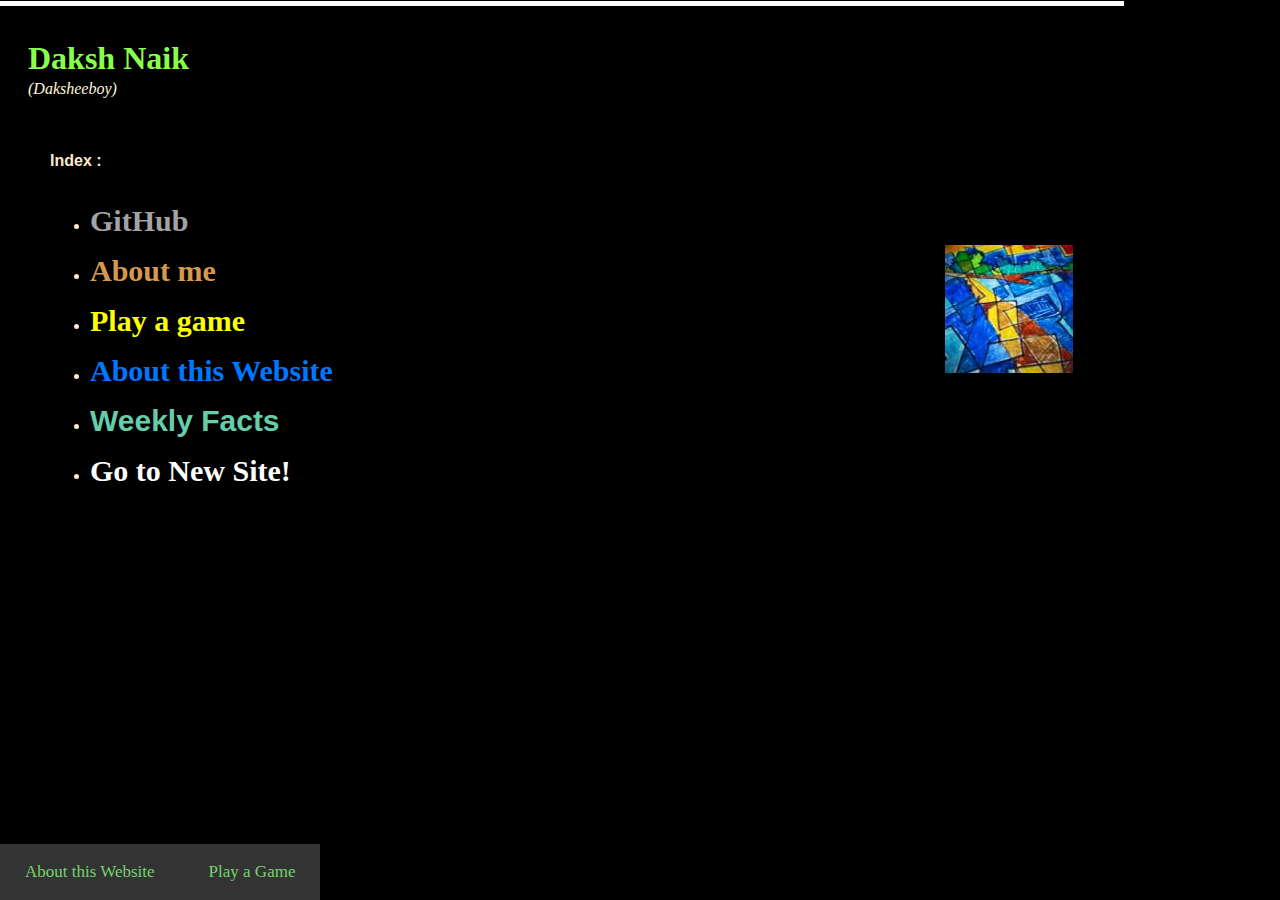
<file: index.html>
<!DOCTYPE html>

<html lang="en">

<head>
    <meta name="description" content="Daksh Naik's Profile V2 - Index | Hosted by Github Pages | Made by Daksh Naik">
    <link rel="icon" href="images/portfolio/iconprof.jpeg">
    
     <meta name="viewport" content="width=device-width">
    
    <title>Daksh Naik's Profile - Index</title>
</head>

<style type="text/css">

    body {
        margin: 0px;
        padding: 0px;
        user-select: none;
        color: wheat;
           
        -webkit-animation: fadein 1s; 
        -moz-animation: fadein 1s; 
        -ms-animation: fadein 1s; 
        -o-animation: fadein 1s; 
        animation: fadein 1s;
    }

    #p1-dakshn {
        font-family: Verdana; font-size: larger; padding: 10px; left : 13px; margin: 5px; top : 25px; border: 10px blanchedalmond;
        background-color: rgb(0, 0, 0); color: cornsilk; position: absolute; height : max-content; }

    #p2-dakshiboi { font-family: 'Times New Roman', serif; font-size: larger; margin-top : 25px; left : 1165px; right: 20px;
        padding: 20px; margin: 5px; border: 10px rgb(0, 0, 0); background-color: rgb(0, 0, 0); color: cornsilk; position: absolute; }

    #p3-background { border : 5px solid rgb(255, 255, 255); padding : 70px 50px; border-bottom:black; border-left: black; border-right: black;
        height: max-content; min-height: 50%; width : auto; max-width: 1000; min-width: 80%; top : 1px; text-align: left;
        align-content:center ; align-self: center; color : blanchedalmond; font-family : Arial, Helvetica, sans-serif; position: absolute;
        background-origin: border-box;

        -webkit-animation: fadein 2s; 
        -moz-animation: fadein 2s; 
        -ms-animation: fadein 2s; 
        -o-animation: fadein 2s; 
        animation: fadein 2s;
    }
    
    .navbar { overflow: hidden; background-color: #333; position: fixed; bottom: 0; width: auto; align-self: center;}
    .navbar a { display: inline-block; color: #74d46b; text-align: center; padding: 18px 25px; text-decoration: none;
        font-size: 17px; align-self: auto; transition: 0.3s; font-family: 'Trebuchet MS'; }
    .navbar a:hover { background: #74d46b; color: rgb(0, 0, 0); }
    .navbar a:active { background-color: #55ebb4; color: white; }

    .github-style{ font-family:'Trebuchet MS'; font-size: 30px; color: rgb(163, 163, 163);text-decoration: none; text-shadow: #ffffff; 
        text-rendering: optimizeSpeed; transition: 0.3s; } .github-style:hover { color: rgb(255, 255, 255); font-size: 32px;}
    .about-me{ font-family: 'Trebuchet MS'; font-size: 30px; color:rgb(212, 153, 75); text-decoration: none; text-rendering: optimizeSpeed; transition: 0.2s; } .about-me:hover { color: rgb(255, 210, 152); font-size: 32px; }
    .play-a-game{ font-family: 'Trebuchet MS'; font-size: 30px; color: rgb(251, 255, 0); text-decoration: none; text-shadow: #ffffff;
        text-rendering: optimizeSpeed; transition: 0.2s;} .play-a-game:hover{ color: #ffff82; font-size: 32px;}
    .about-site{ font-family: 'Trebuchet MS'; font-size: 30px; color: rgb(0, 119, 255); text-decoration: none;text-shadow: #ffffff;
        text-rendering: optimizeSpeed; transition: 0.2s; } .about-site:hover{ color: rgb(121, 190, 255); font-size: 32px; }
    .weekly-dose-of-facts{ font-family: 'Trebuchet MS', 'Lucida Sans Unicode', 'Lucida Grande', 'Lucida Sans', Arial, sans-serif; font-size: 30px;
        color:mediumaquamarine; text-rendering: optimizeSpeed; text-decoration: none; transition: 0.2s; } .weekly-dose-of-facts:hover{ color: rgb(0, 255, 170); font-size: 32px;}
    .new-site{font-family: 'Trebuchet MS'; font-size: 30px; color: #ffffff; text-decoration: none; text-rendering: optimizeSpeed; 
        transition: 0.2s;} .new-site:hover{ color: rgb(230, 230, 230); font-size: 32px;}

    .skip-link { position: absolute; top: -40px; left: 0; background-color: #06b900; color: rgb(0, 0, 0);
    padding: 8px; z-index: 100; text-decoration: none; font-family: 'Trebuchet MS'; font-weight: bold; }
    .skip-link:focus {top: 0;} .skip-link:hover{ background-color: black; color: #06b900; }
    
    #dont-know-this {
    -webkit-animation: fadein 1s; 
    -moz-animation: fadein 1s; 
        -ms-animation: fadein 1s; 
        -o-animation: fadein 1s; 
            animation: fadein 1s;
    }

    @media only screen and (min-width: 1500px) and (min-height: 700px) {
        #p3-background { padding: 90px 70px; }
        .github-style { font-size: 38px;} .github-style:hover { font-size: 40px;}
        .about-me { font-size: 38px; } .about-me:hover { font-size: 40px; }
        .play-a-game { font-size: 38px; } .play-a-game:hover { font-size: 40px; }
        .about-site { font-size: 38px; } .about-site:hover { font-size: 40px; }
        .weekly-dose-of-facts { font-size: 38px; } .weekly-dose-of-facts:hover { font-size: 40px;}
        .new-site { font-size: 38px; } .new-site:hover { font-size: 40px;}
    }

    @media only screen and (max-width: 525px) {
        img { max-width: 25%; max-height: 25%; }
    }

    @media only screen and (max-width: 450px) {
        #p3-background { padding: 110px 20px; }
        img { max-width: 30%; max-height: 30%; }
    }

    @media only screen and (max-width: 350px) {
        #p3-background { padding: 130px 20px; }
        .navbar { display: none; }
    }

@keyframes fadein {
from { opacity: 0; }
to   { opacity: 1; }
}

@-moz-keyframes fadein {
from { opacity: 0; }
to   { opacity: 1; }
}

@-webkit-keyframes fadein {
from { opacity: 0; }
to   { opacity: 1; }
}

@-ms-keyframes fadein {
from { opacity: 0; }
to   { opacity: 1; }
}

@-o-keyframes fadein {
from { opacity: 0; }
to   { opacity: 1; }
}
</style>

<body style="background-color: rgb(0, 0, 0);" id="dont-know-this">

    <a class="skip-link" href="#main">Skip to main</a>

<main id="main">
    
    <div id="dont-know-this">
        <p id="p1-dakshn" >
        <strong style="color: rgb(136, 255, 77); font-family: 'Trebuchet MS'; font-size: xx-large;">Daksh Naik</strong><br>
        <cite style="font-size:16px;">(Daksheeboy)</cite>
        </p>
    </div>

    <div id="p3-background">
        <p id="dont-know-this">
            <a href="index.html"><img alt="Profile Image - Daksheeboy" src="images/portfolio/profilio.jpeg" style="padding: 0.1%; float:right;"></a>
        </p>
    </div><br><br>
</main>

    <div id="p3-background" style="user-select: none;">
        <strong>
       <br><br><br>Index :<br> <br>

        <ul>
            <p id="dont-know-this">
                <li><a class="github-style"
                    href="https://github.com/Daksh-Naik" target="_blank" rel="noreferrer" >GitHub</a>
                </li>
            </p>

            <p id="dont-know-this"> 
                <li><a class="about-me" 
                    href="aboutme.html">About me</a>
                </li>
            </p>

            <p id="dont-know-this">
                <li><a class="play-a-game" 
                    href="games.html">Play a game</a>
                </li>
            </p>

            <p id="dont-know-this">
                <li><a class="about-site"
                    href="about.html">About this Website</a>
                </li>
            </p>

            <p id="dont-know-this">
                <li><a class="weekly-dose-of-facts"
                    href="weeklyfacts.html">Weekly Facts</a>
                </li>
            </p>

            <p id="dont-know-this">
                <li>
                    <a class="new-site" href="https://daksh-naik.github.io/Profile" target="_blank" rel="norefferer">Go to New Site!</a>
                </li>
            </p>

        </ul>

    </strong>
    </div>
       
    <div class="navbar" id="dont-know-this">
        <span id="fader">
            <a href="about.html">About this Website</a>
            <a href="games.html">Play a Game</a>
        </span>
    </div>

</body>
</html>
</file>
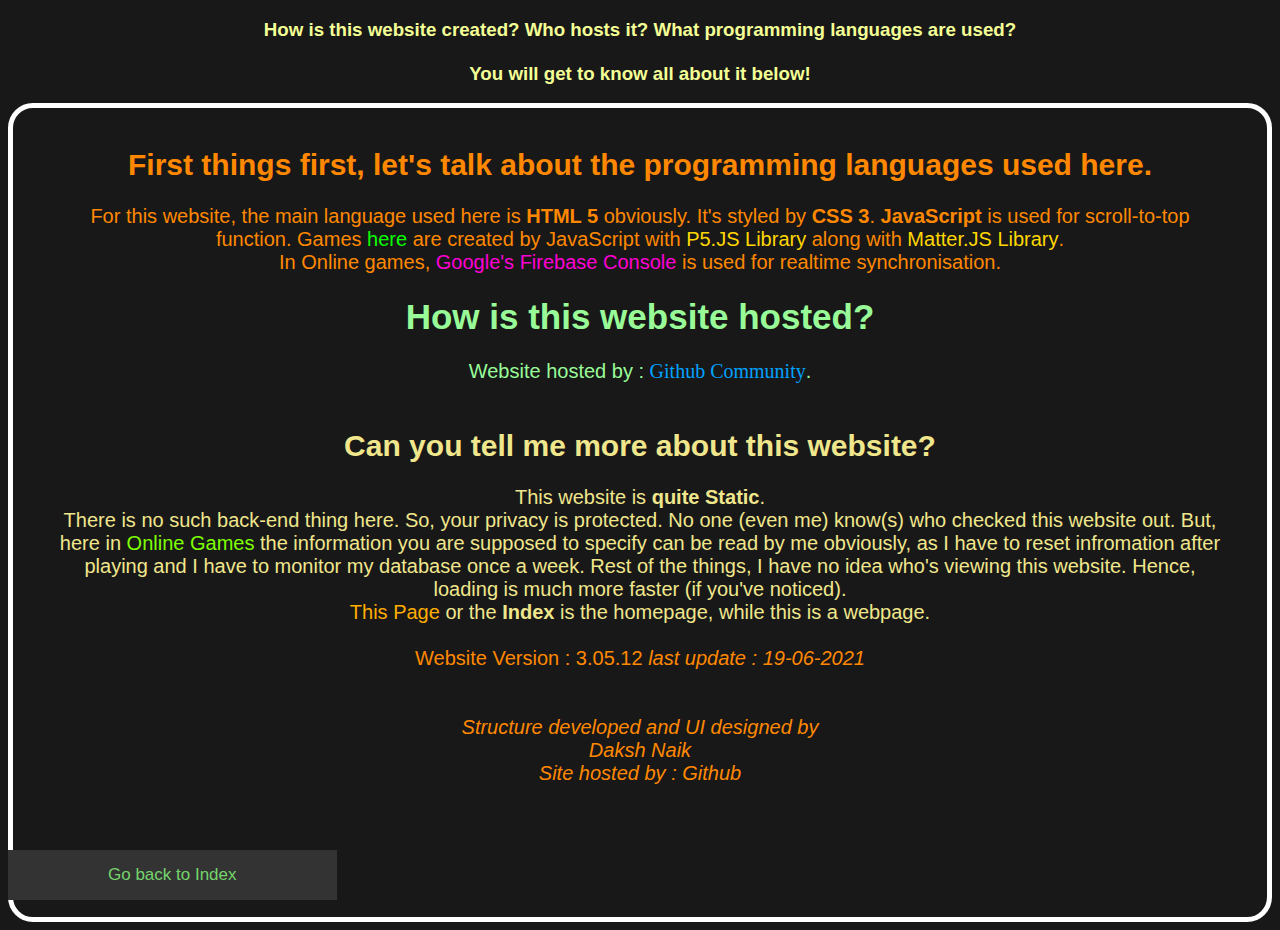
<file: about.html>
<!DOCTYPE html> 

<html lang="en">

<head>
   <link rel="icon" href="images/portfolio/iconprof.jpeg">

   <meta name="viewport" content="width=device-width">

   <title>About this Website</title>
</head>

<style type="text/css">

   html {
      scroll-behavior: smooth;
   }

   body{
      background-color: rgb(24, 24, 24);
      user-select: none;

-webkit-animation: fadein 1s; 
   -moz-animation: fadein 1s; 
    -ms-animation: fadein 1s; 
     -o-animation: fadein 1s; 
        animation: fadein 1s;
   }

   a {
      text-decoration: none;
   }

   a:hover {
      text-decoration: underline;
   }

   #p1-heading{
      text-align: center;
      color: rgb(244, 255, 149);
      font-family: 'Lucida Sans', 'Lucida Sans Regular', 'Lucida Grande', 'Lucida Sans Unicode', Geneva, Verdana, sans-serif;
      size: 7px;
   }

   #p2-first-para{
        border : 5px solid rgb(255, 255, 255);
        padding: 40px;
        height :max-content;
        color : blanchedalmond;
        font-family :'Segoe UI', Tahoma, Geneva, Verdana, sans-serif; 
        text-align: center;
        font-size: 20px;
        color:rgb(255, 136, 0);
        background-color : rgb(24, 24, 24);
        border-radius: 25px;
}

   #scroll-to-top{
      display: none;
      position: fixed;
      bottom: 20px;
      right: 30px;
      z-index: 99;
      font-size: 18px;
      border: none;
      outline: none;
      background-color: rgb(9, 255, 0);
      color: rgb(0, 0, 0);
      cursor: pointer;
      padding: 15px;
      border-radius: 4px;
      font-family: 'Trebuchet MS', 'Lucida Sans Unicode', 'Lucida Grande', 'Lucida Sans', Arial, sans-serif;
   }

   #scroll-to-top:hover{
      background-color:rgb(0, 0, 0);
      color: rgb(21, 255, 0);
   }

   .navbar {
   overflow: hidden;
   background-color: #333;
   position: fixed;
   bottom: 0;
   width: auto;
}

.navbar a {
   display: inline-block;
   color: #74d46b;
   text-align: center;
   padding: 15px 100px;
   text-decoration: none;
   font-size: 17px;
   font-family: 'Trebuchet MS', 'Lucida Sans Unicode', 'Lucida Grande', 'Lucida Sans', Arial, sans-serif;
}

.navbar a:hover {
   background: #ffffff;
   color: rgb(0, 0, 0);
}

.navbar a.active {
   background-color: #04AA6D;
   color: white;
}

@keyframes fadein {
from { opacity: 0; }
to   { opacity: 1; }
}

@-moz-keyframes fadein {
from { opacity: 0; }
to   { opacity: 1; }
}

@-webkit-keyframes fadein {
from { opacity: 0; }
to   { opacity: 1; }
}

@-ms-keyframes fadein {
from { opacity: 0; }
to   { opacity: 1; }
}

@-o-keyframes fadein {
from { opacity: 0; }
to   { opacity: 1; }
}

</style>

<body>

    <h3 id="p1-heading"> 
        How is this website created? Who hosts it? What programming languages are used?<br><br>
        You will get to know all about it below!
    </h3>

   <div id="p2-first-para">

   <span>
        <strong style="color: rgb(255, 136, 0); font-family: Verdana, Geneva, Tahoma, sans-serif; font-size: 30px; ">First things first, let's talk about the programming languages used here.</strong><br><br>
        For this website, the main language used here is <strong>HTML 5</strong> obviously. It's styled by <strong>CSS 3</strong>. <strong>JavaScript</strong> is used for scroll-to-top function.
        Games <a style="color: rgb(9, 255, 0);" href="games.html" target="_blank">here</a> are created by JavaScript with <a style="color: gold; font-family:'Trebuchet MS', 'Lucida Sans Unicode', 'Lucida Grande', 'Lucida Sans', Arial, sans-serif ;"href="https://p5js.org/" target="_blank">P5.JS Library</a> along with <a style="color: gold; font-family:'Trebuchet MS', 'Lucida Sans Unicode', 'Lucida Grande', 'Lucida Sans', Arial, sans-serif ;"href="http://brm.io/matter-js/" target="_blank">Matter.JS Library</a>. 
        <br>In Online games, <a style="color: rgb(255, 0, 212); font-family: 'Trebuchet MS', 'Lucida Sans Unicode', 'Lucida Grande', 'Lucida Sans', Arial, sans-serif;" href="https://console.firebase.google.com/" target="_blank">Google's Firebase Console</a> is used for realtime synchronisation.   <br><br>  
   </span>

   <span style="color: palegreen; font-family: Verdana, Geneva, Tahoma, sans-serif;">
        <strong style="font-size:35px; font-family: -apple-system, BlinkMacSystemFont, 'Segoe UI', Roboto, Oxygen, Ubuntu, Cantarell, 'Open Sans', 'Helvetica Neue', sans-serif; color:palegreen;">How is this website hosted?</strong><br><br>
        Website hosted by : <a style="color: rgb(0, 162, 255); font-family: 'Trebuchet MS'; font-size: inherit;" href="https://github.com/" target="_blank">Github Community</a>. <br>
   </span> <br><br>

   <span style="color: khaki;">
        <strong style="color: khaki; font-family: Verdana, Geneva, Tahoma, sans-serif; font-size: 30px;">Can you tell me more about this website?</strong><br><br>
        This website is <strong>quite Static</strong>. <br>
        There is no such back-end thing here. So, your privacy is protected. No one (even me) know(s) who checked this website out. But, here in <a style="font-family: 'Trebuchet MS', 'Lucida Sans Unicode', 'Lucida Grande', 'Lucida Sans', Arial, sans-serif; color: chartreuse; " href="onlinegames.html">Online Games</a> the information you are supposed to specify can be read by me obviously, as I have to reset infromation after playing and I have to monitor my database once a week. Rest of the things, I have no idea who's viewing this website. Hence, loading is much more faster (if you've noticed). <br>
        <a style="color: rgb(255, 174, 0); font-family: 'Trebuchet MS', 'Lucida Sans Unicode', 'Lucida Grande', 'Lucida Sans', Arial, sans-serif;" href="index.html">This Page</a> or the <strong>Index</strong> is the homepage, while this is a webpage. <br><br>
   </span>

        Website Version : 3.05.12 <cite>last update : 19-06-2021</cite><br>
        <br><br>
   </span>

   <div>
      <address>Structure developed and UI designed by<br> Daksh Naik<br>
      Site hosted by : Github</address><br><br><br><br>
   </div>

   </div>

   <div class="navbar">
      <span>
          <a href="index.html">Go back to Index</a>
      </span>
  </div>

   <button onclick="topFunction()" id="scroll-to-top" title="Go to top"> ^ </button>

      <script>
         var mybutton = document.getElementById("scroll-to-top");
         
         window.onscroll = function() {scrollFunction()};
         
         function scrollFunction() {
           if (document.body.scrollTop > 100 || document.documentElement.scrollTop > 60) {
             mybutton.style.display = "block";
           } else {
             mybutton.style.display = "none";
           }
         }
         
         function topFunction() {
           document.body.scrollTop = 10;
           document.documentElement.scrollTop = 0;
         }
      </script>
      
</body>
</html>
</file>
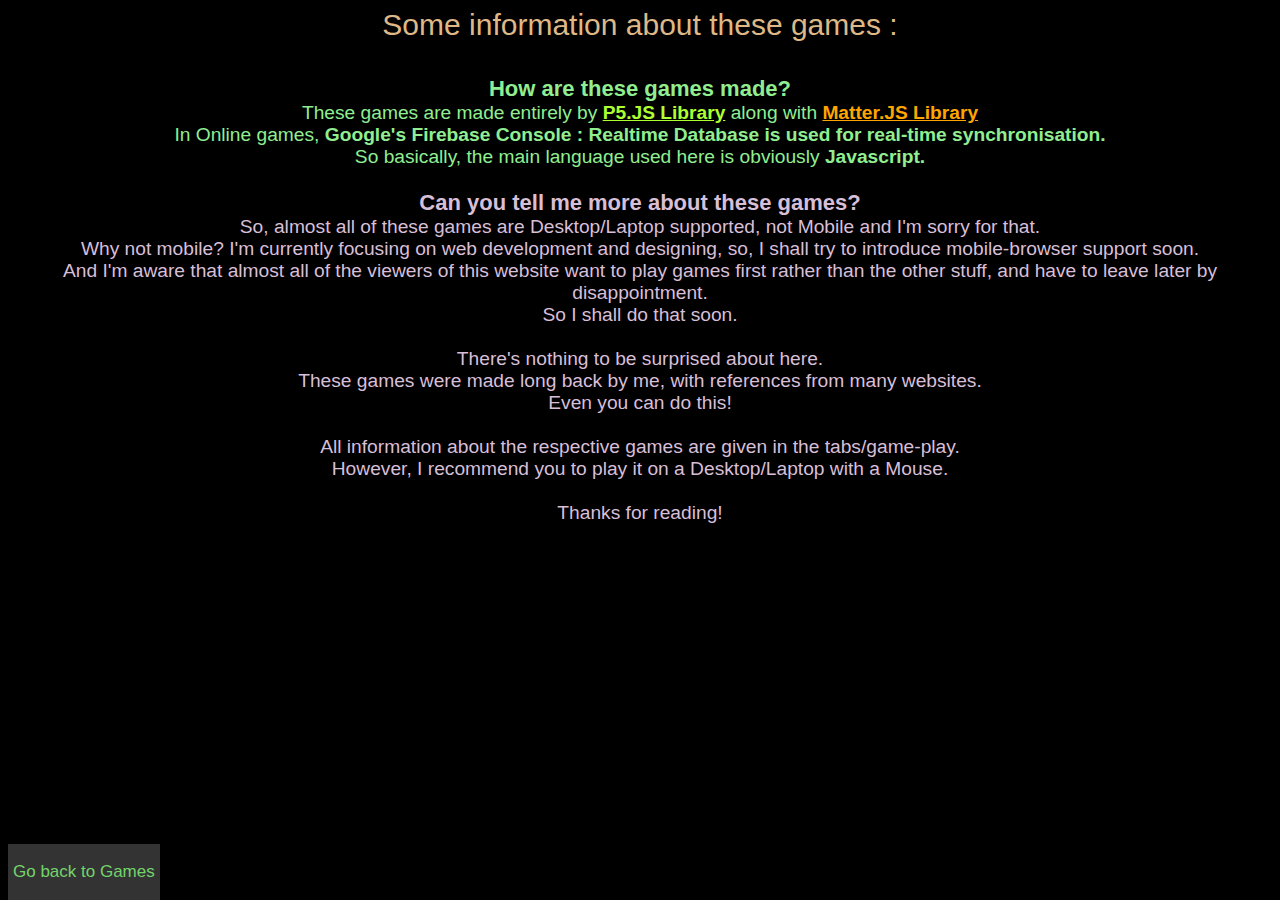
<file: aboutgames.html>
<!DOCTYPE html>

<html lang="en" dir="ltr">

<head>
    <meta name="viewport" content="width=device-width initial-scale=1">
    <meta charset="utf-8">
    <link rel="icon" href="images/portfolio/iconprof.jpeg">

    <title>About these Games</title>
</head>

<style type="text/css">

    body {
        user-select: none;
    }

    #p1-header{
        font-family: 'Trebuchet MS', 'Lucida Sans Unicode', 'Lucida Grande', 'Lucida Sans', Arial, sans-serif;
        color: burlywood;
        text-align: center;
        user-select: none;
}

    #p2-info{
        font-family: 'Trebuchet MS', 'Lucida Sans Unicode', 'Lucida Grande', 'Lucida Sans', Arial, sans-serif;
        color: lightgreen;
        text-align: center;
}

    #p3-info{
        font-family: 'Trebuchet MS', 'Lucida Sans Unicode', 'Lucida Grande', 'Lucida Sans', Arial, sans-serif;
        color: thistle;
        text-align: center;
        text-decoration: dashed;
    }

    .navbar {
        overflow: hidden;
        background-color: #333;
        position: fixed;
        bottom: 0;
        width: auto;
        align-self: center;
}

    .navbar a {
        display: inline-block;
        color: #74d46b;
        text-align: center;
        padding: 18px 5px;
        text-decoration: none;
        font-size: 17px;
        align-self: auto;
        font-family: 'Trebuchet MS', 'Lucida Sans Unicode', 'Lucida Grande', 'Lucida Sans', Arial, sans-serif;
}

    .navbar a:hover {
        background: #ffffff;
        color: rgb(0, 0, 0);
}

    .navbar a.active {
        background-color: #04AA6D;
        color: white;
}

    #dont-know-this {

-webkit-animation: fadein 1s; 
   -moz-animation: fadein 1s; 
    -ms-animation: fadein 1s; 
     -o-animation: fadein 1s; 
        animation: fadein 1s;
}

@keyframes fadein {
from { opacity: 0; }
to   { opacity: 1; }
}

@-moz-keyframes fadein {
from { opacity: 0; }
to   { opacity: 1; }
}

@-webkit-keyframes fadein {
from { opacity: 0; }
to   { opacity: 1; }
}

@-ms-keyframes fadein {
from { opacity: 0; }
to   { opacity: 1; }
}

@-o-keyframes fadein {
from { opacity: 0; }
to   { opacity: 1; }
}


</style>
<body style="background-color: black;" id="dont-know-this">

    <header id="p1-header" style="font-size: 30px;">
        Some information about these games :<br><br>
    </header>

    <div id="p2-info">
        <strong style="font-size: 22px;">How are these games made?</strong><br>
        <span style="font-size: larger;">
        These games are made entirely by <strong><a style="color: greenyellow;" href="https://p5js.org/">P5.JS Library</a></strong> along with <strong><a style="color: orange;" href="http://brm.io/matter-js/">Matter.JS Library</a></strong> <br>
        In Online games, <strong>Google's Firebase Console : Realtime Database is used for real-time synchronisation.<br></strong> So basically, the main language used here is obviously <strong>Javascript.</strong><br><br>
    </span>
    </div>

    <div id="p3-info">
        <strong style="font-size: 22px;">Can you tell me more about these games?</strong><br>
        <span style="font-size: larger;">
            So, almost all of these games are Desktop/Laptop supported, not Mobile and I'm sorry for that. <br>
            Why not mobile? I'm currently focusing on web development and designing, so, I shall try to introduce mobile-browser support soon. <br>
            And I'm aware that almost all of the viewers of this website want to play games first rather than the other stuff, and have to leave later by disappointment.<br>
            So I shall do that soon.<br><br>
            There's nothing to be surprised about here. <br>These games were made long back by me, with references from many websites.<br>
            Even you can do this!<br><br>
            All information about the respective games are given in the tabs/game-play.<br>
            However, I recommend you to play it on a Desktop/Laptop with a Mouse. <br><br>
            Thanks for reading!<br><br><br>
        </span>
    </div>

    <div class="navbar" id="dont-know-this">
        <span id="fader">
            <a href="games.html">Go back to Games</a>
        </span>
    </div>

    </script>

</body>

</html>
</file>
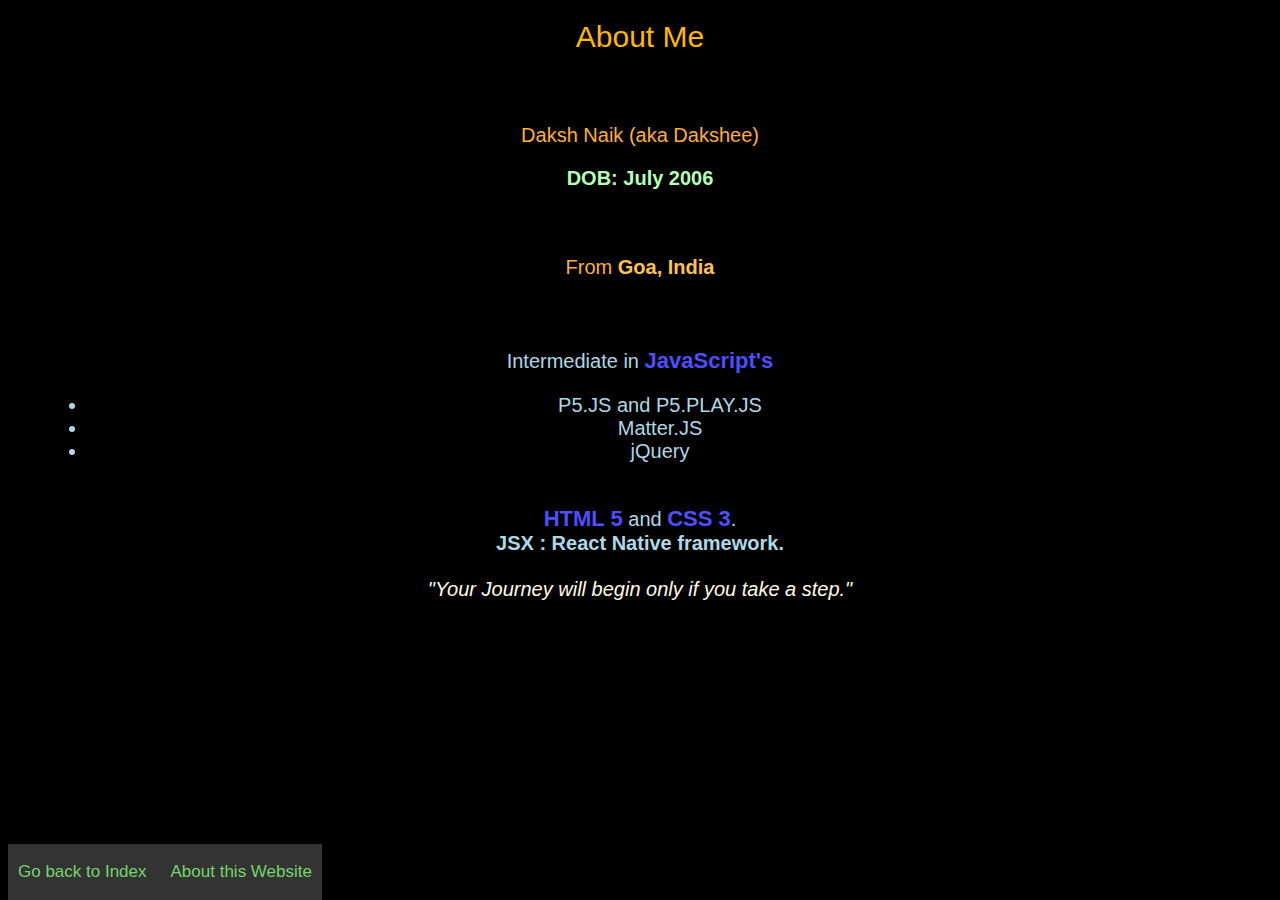
<file: aboutme.html>
<!DOCTYPE html>

<html lang="en">

<head>
    <meta charset="utf-8">
    <meta name="viewport" content="width=device-width, initial-scale= 1">

    <link rel="icon" href="images/portfolio/iconprof.jpeg">
    <link rel="stylesheet" href="style.css"> 

    <title>About</title>

<style type="text/css">

    body {
        user-select: none;
    }
    
    #header{
        font-family: 'Trebuchet MS', 'Lucida Sans Unicode', 'Lucida Grande', 'Lucida Sans', Arial, sans-serif;
        color: rgb(255, 183, 0);
        font-size: 30px;
        text-align: center;
        margin-top: 20px;
    }

    #about-this-guy-font{
        font-family: 'Trebuchet MS', 'Lucida Sans Unicode', 'Lucida Grande', 'Lucida Sans', Arial, sans-serif;
        font-size: 20px;
        text-align: center;
        margin-top: 30px;
        color: lightblue;
        padding: 40px;
        border: 5px lightcyan;
    }
    
   #about-me-fade {

-webkit-animation: fadein 1s; 
   -moz-animation: fadein 1s; 
    -ms-animation: fadein 1s; 
     -o-animation: fadein 1s; 
        animation: fadein 1s;
}

    .name-fade {

-webkit-animation: fadein 3s; 
   -moz-animation: fadein 3s; 
    -ms-animation: fadein 3s; 
     -o-animation: fadein 3s; 
        animation: fadein 3s;
}

    .second-fader {

-webkit-animation: fadein 5s; 
   -moz-animation: fadein 5s; 
    -ms-animation: fadein 5s; 
     -o-animation: fadein 5s; 
        animation: fadein 5s;
}

    .third-fader {

-webkit-animation: fadein 7s; 
   -moz-animation: fadein 7s; 
    -ms-animation: fadein 7s; 
     -o-animation: fadein 7s; 
        animation: fadein 7s;
}

@keyframes fadein {
from { opacity: 0; }
to   { opacity: 1; }
}

@-moz-keyframes fadein {
from { opacity: 0; }
to   { opacity: 1; }
}

@-webkit-keyframes fadein {
from { opacity: 0; }
to   { opacity: 1; }
}

@-ms-keyframes fadein {
from { opacity: 0; }
to   { opacity: 1; }
}

@-o-keyframes fadein {
from { opacity: 0; }
to   { opacity: 1; }
}

    @media only screen and (max-width: 1010px) {
        .navbar {
            padding: 5px;
        }
    }
    
    @media only screen and (max-width: 600px) {
        .navbar {
            padding: 1px;
        }
    }

</style>

</head>

<body style="background-color: black; user-select: none;">

    <div id="about-me-fade">
    <header id="header">
        About Me
    </header>
    </div>

    <div id="about-this-guy-font" class="name-fade">
        <span style="color: rgb(255, 175, 56);">
            Daksh Naik (aka Dakshee)
            <p style="color: rgb(163, 255, 163);"><strong style="color: rgb(181, 255, 181);">DOB: July 2006</strong></p><br><br>
            From <strong style="color: rgb(255, 195, 82);">Goa, India</strong><br><br><br>
        </span>
        
        <span class="second-fader">
            <br>Intermediate in <strong style="color: rgb(78, 78, 255); font-size: 22px;">JavaScript's </strong>
            <ul>
                <li>P5.JS and P5.PLAY.JS</li>
                <li>Matter.JS</li>
                <li>jQuery</li>
            </ul><br>
            <strong style="color: rgb(78, 78, 255); font-size: 22px;">HTML 5</strong> and <strong style="color: rgb(79, 79, 255); font-size: 22px;">CSS 3</strong>.<br>
            <strong>JSX : React Native framework.</strong><br><br>
        </span>
        
        <cite style="color: rgb(255, 252, 228);" class="third-fader">
            "Your Journey will begin only if you take a step."<br><br><br><br><br><br><br>
        </cite>
        
    </div>

    <div class="navbar">
        <span id="dont-know-this">
            <a href="index.html">Go back to Index</a>
            <a href="about.html">About this Website</a>
        </span>
    </div>
    
</body>
</html>
</file>
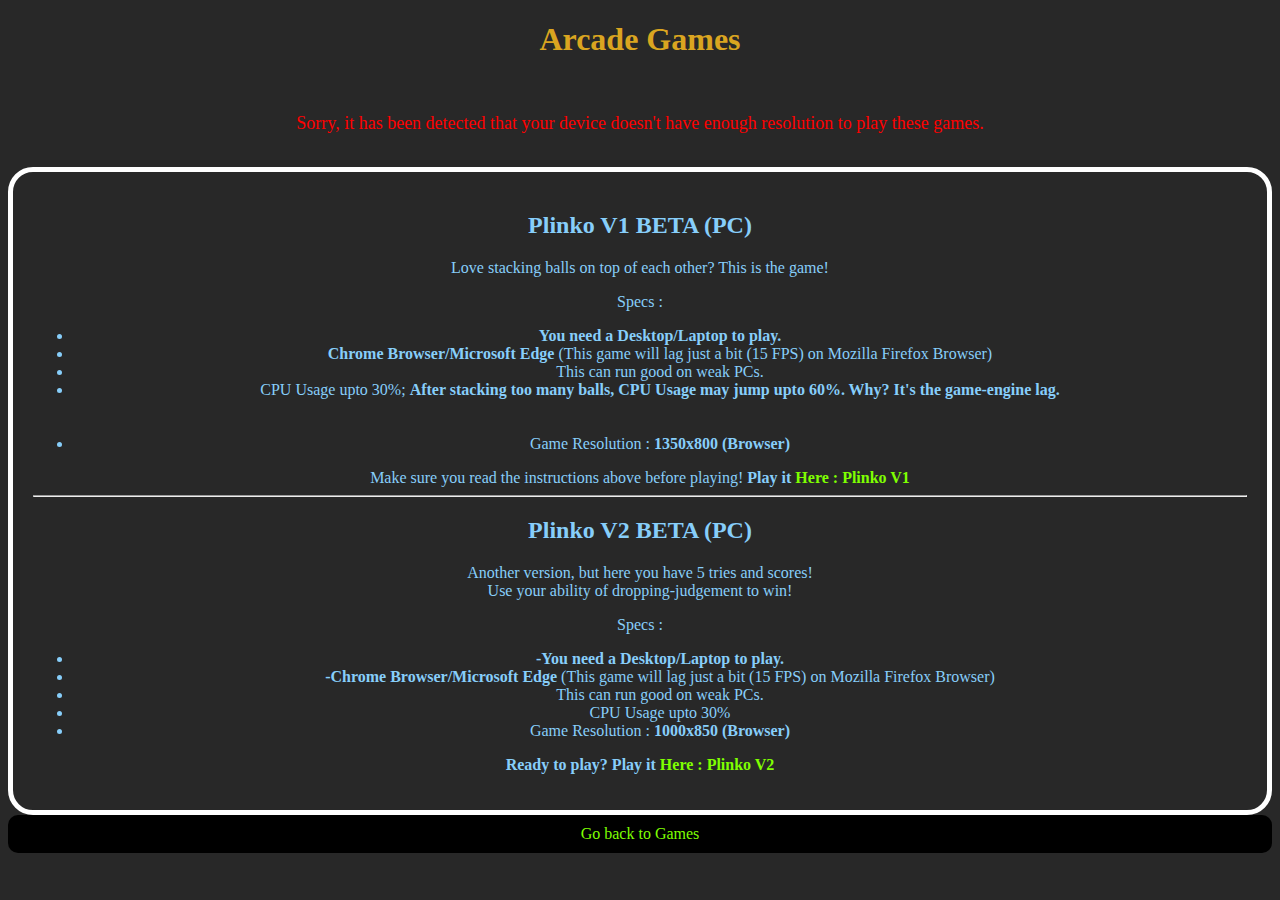
<file: arcadegame.html>
<!DOCTYPE html> 

<html lang="en">

<head>
   <meta charset="utf-8">
   <meta name="viewport" content="width=device-width, initial-scale= 1">

   <link rel="icon" href="images/portfolio/iconprof.jpeg">

   <title>Arcade Games</title>
</head>

<style type="text/css">
   
   body {
      text-align: center;
      background-color: rgb(40, 40, 40);
      font-family: 'Trebuchet MS';
      user-select: none;
   }   

   h1 {
      color: goldenrod;
   }

   a {
      color: chartreuse;
      text-decoration: none;
   }

   a:hover {
      text-decoration: underline;
   }

   .note {
      color: red;
      font-size: 18px;
      padding: 15px;
      display: none;
   }

   .plinkov1 {
      color: lightskyblue;
      padding: 20px;
      border: 5px solid white;
      border-radius: 25px;
   }

   .package-delivery {
      color: yellowgreen;
      padding: 20px;
      border: 5px solid rgb(255, 255, 114);
      border-radius: 25px;
   }

   .backtoindex {
      padding: 10px 15px;
      color: greenyellow;
      background-color: black;
      border-radius: 10px;
   }

   @media only screen and (max-width : 1300px) {
      .note {
         display: block;
      }
   }

</style>

<body>

   <h1>Arcade Games</h1>

   <div class="note">
      <p>Sorry, it has been detected that your device doesn't have enough resolution to play these games.</p>
   </div>

   <div class="plinkov1">
      <h2>Plinko V1 BETA (PC)</h2>
      <p>Love stacking balls on top of each other? This is the game!</p>

      <p>
         Specs : 
         <ul>
            <li><strong>You need a Desktop/Laptop to play.</strong></li>
            <li><strong>Chrome Browser/Microsoft Edge</strong> (This game will lag just a bit (15 FPS) on Mozilla Firefox Browser)</li>
            <li>This can run good on weak PCs.</li>
            <li>CPU Usage upto 30%; <strong>After stacking too many balls, CPU Usage may jump upto 60%. Why? It's the game-engine lag.</strong></li>
            <br><br>
            <li>Game Resolution : <strong>1350x800 (Browser)</strong></li>
         </ul>
      </p>

      Make sure you read the instructions above before playing! 
      <strong>Play it <a href="https://daksh-naik.github.io/WHTJR---Project-31-C31-Plinko-Game-V1" target="_blank">Here : Plinko V1</a></strong>
      
      <hr>

      <h2>Plinko V2 BETA (PC)</h2>
         <p>Another version, but here you have 5 tries and scores!<br>
         Use your ability of dropping-judgement to win!</p>

         <p>Specs : 
            <ul>
               <li><strong>-You need a Desktop/Laptop to play.</strong></li>
               <li><strong>-Chrome Browser/Microsoft Edge</strong> (This game will lag just a bit (15 FPS) on Mozilla Firefox Browser)</li>
               <li>This can run good on weak PCs.</li>
               <li>CPU Usage upto 30%</li>
               
               <li>Game Resolution : <strong>1000x850 (Browser)</strong></li>
            </ul>
         <strong>Ready to play? Play it <a href="https://daksh-naik.github.io/WHTJR---Project-33---Plinko-V2/" target="_blank">Here : Plinko V2</a></strong>
         </p>

   </div>

   <div class="backtoindex">
      <a href="games.html">Go back to Games</a>
   </div>

</body>
</html>
</file>
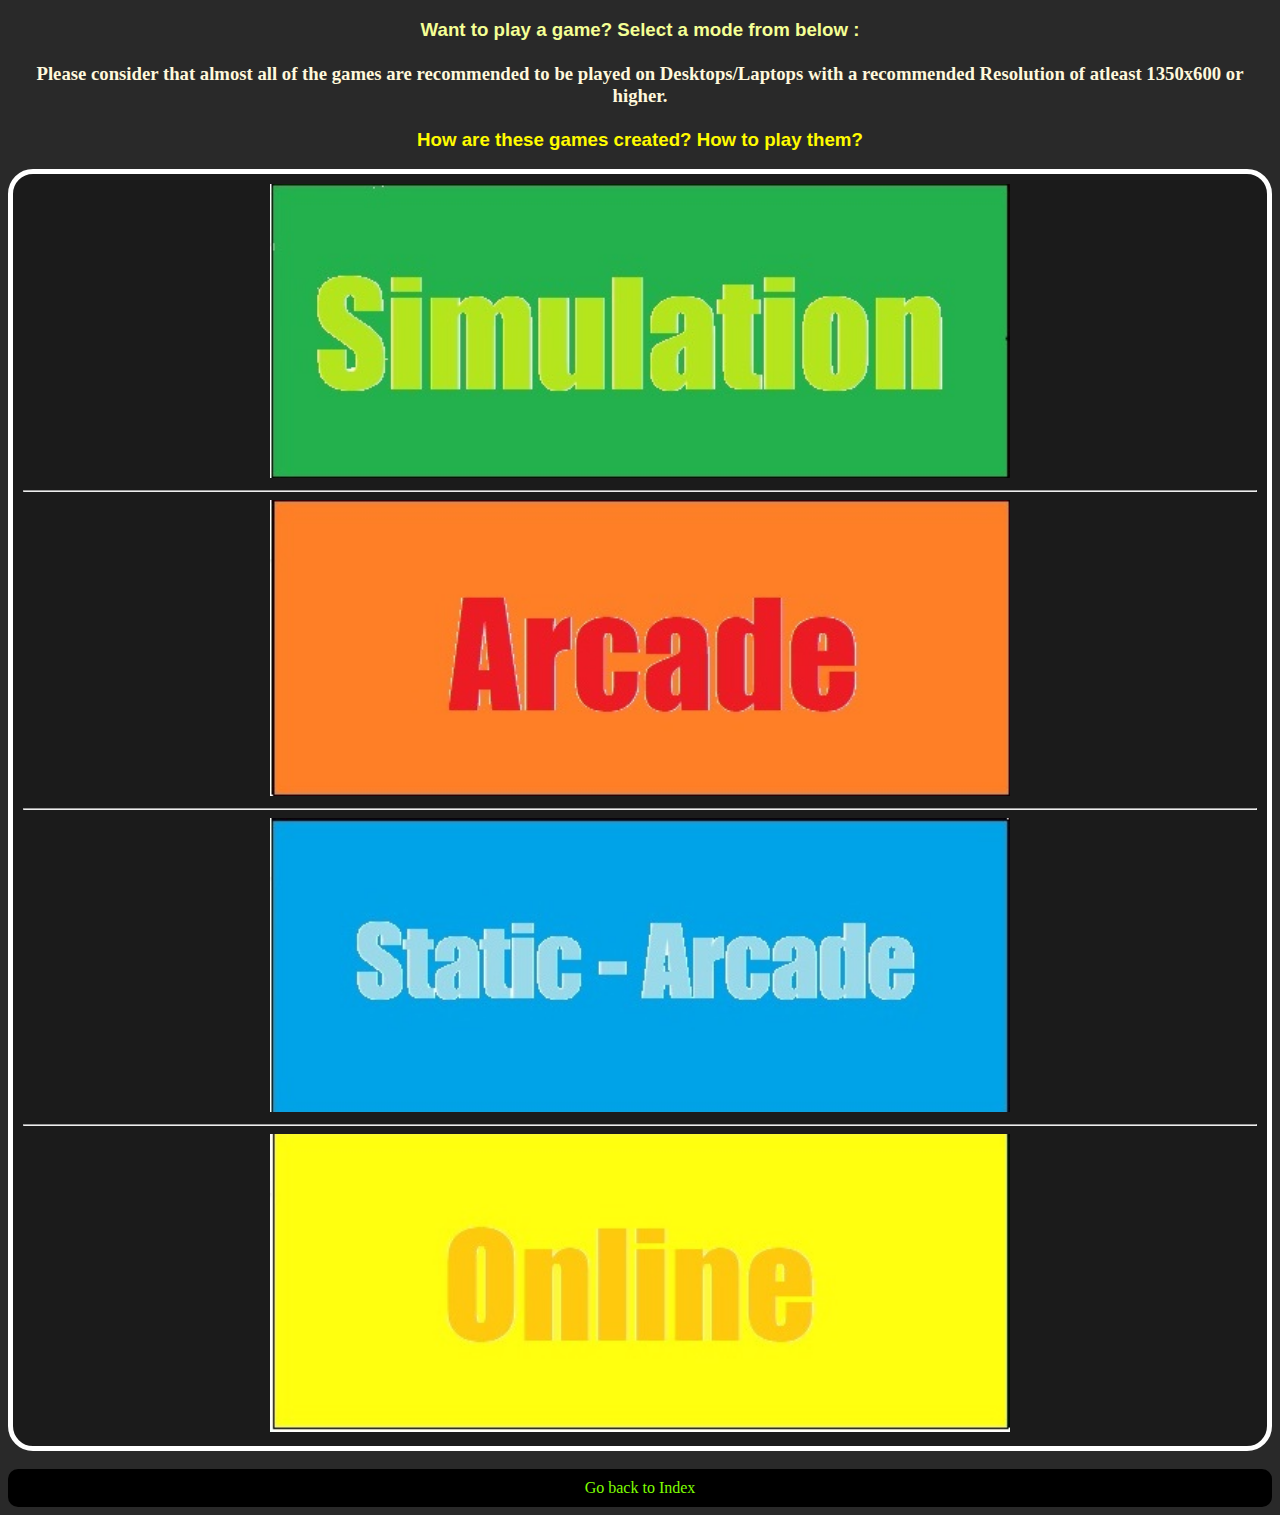
<file: games.html>
<!DOCTYPE html> 

<html lang="en">

<head>
   <link rel="icon" href="images/portfolio/iconprof.jpeg">

   <meta name="viewport" content="width=device-width">

   <title>Games</title>
</head>

<style type="text/css">

   body {
      text-align: center;
      user-select: none;

      
-webkit-animation: fadein 1s; 
   -moz-animation: fadein 1s; 
    -ms-animation: fadein 1s; 
     -o-animation: fadein 1s; 
        animation: fadein 1s;
   }

   #p1-heading{
      text-align: center;
      text-align-last: center;
      color: rgb(244, 255, 149);
      font-family: 'Lucida Sans', 'Lucida Sans Regular', 'Lucida Grande', 'Lucida Sans Unicode', Geneva, Verdana, sans-serif;
      size: 7px;
   }

   #p2-imager{
      margin-top: 20px;
      column-count: 1;
      display: flex;
      justify-content: center;
      padding: 10px 10px;

   }

   img {
        max-width: 50%;
        max-height: 40%;
        min-width: 60%;
        min-height: 50%;
   }

   a {
      color: chartreuse;
      text-decoration: none;
   }

   a:hover {
      color: white;
      text-decoration: underline;
   }

   .gameback {
      border: 5px solid white;
      border-radius: 25px;
      background-color: rgb(27, 27, 27);
      padding: 10px 10px;
   }

   .backtoindex {
      padding: 10px;
      color: greenyellow;
      background-color: black;
      border-radius: 10px;
   }

@keyframes fadein {
from { opacity: 0; }
to   { opacity: 1; }
}

@-moz-keyframes fadein {
from { opacity: 0; }
to   { opacity: 1; }
}

@-webkit-keyframes fadein {
from { opacity: 0; }
to   { opacity: 1; }
}

@-ms-keyframes fadein {
from { opacity: 0; }
to   { opacity: 1; }
}

@-o-keyframes fadein {
from { opacity: 0; }
to   { opacity: 1; }
}

   @media only screen and (max-width : 600px) {
      #p1-heading {
         font-size: 15px;
      }
   }

   @media only screen and (max-width : 400px) {
      #p1-heading {
         font-size: 14px;
      }
      
      .navbar {
         font-size: 14px;
         padding: 10px;
      }
   }

</style>

<body style="background-color: rgb(41, 41, 41);">

   <h3 id="p1-heading"> Want to play a game? Select a mode from below :<br><br>
      <strong style="font-family: 'Trebuchet MS'; color: cornsilk;">Please consider that almost all of the games are recommended to be played on Desktops/Laptops
      with a recommended Resolution of atleast 1350x600 or higher.</strong><br><br>
         <strong><a style="color: rgb(255, 251, 0);" href="aboutgames.html">How are these games created? How to play them?</a></strong>
      </h3>

   <div class="gameback">
      <div class="p2-imager">
      <a href="simugame.html"><img src="images/game-nav/simulation.jpeg"></a>
      <hr>
      <a href="arcadegame.html"><img src="images/game-nav/arcade.jpeg"></a>
      <hr>
      <a href="staticarcadegame.html"><img src="images/game-nav/staticarcade.jpeg"></a>
      <hr>
      <a href="onlinegames.html"><img src="images/game-nav/online.jpeg"></a>
      </div>
   </div><br>

   <div class="backtoindex">
      <a href="index.html">Go back to Index</a>
   </div>

</body>

</html>
</file>
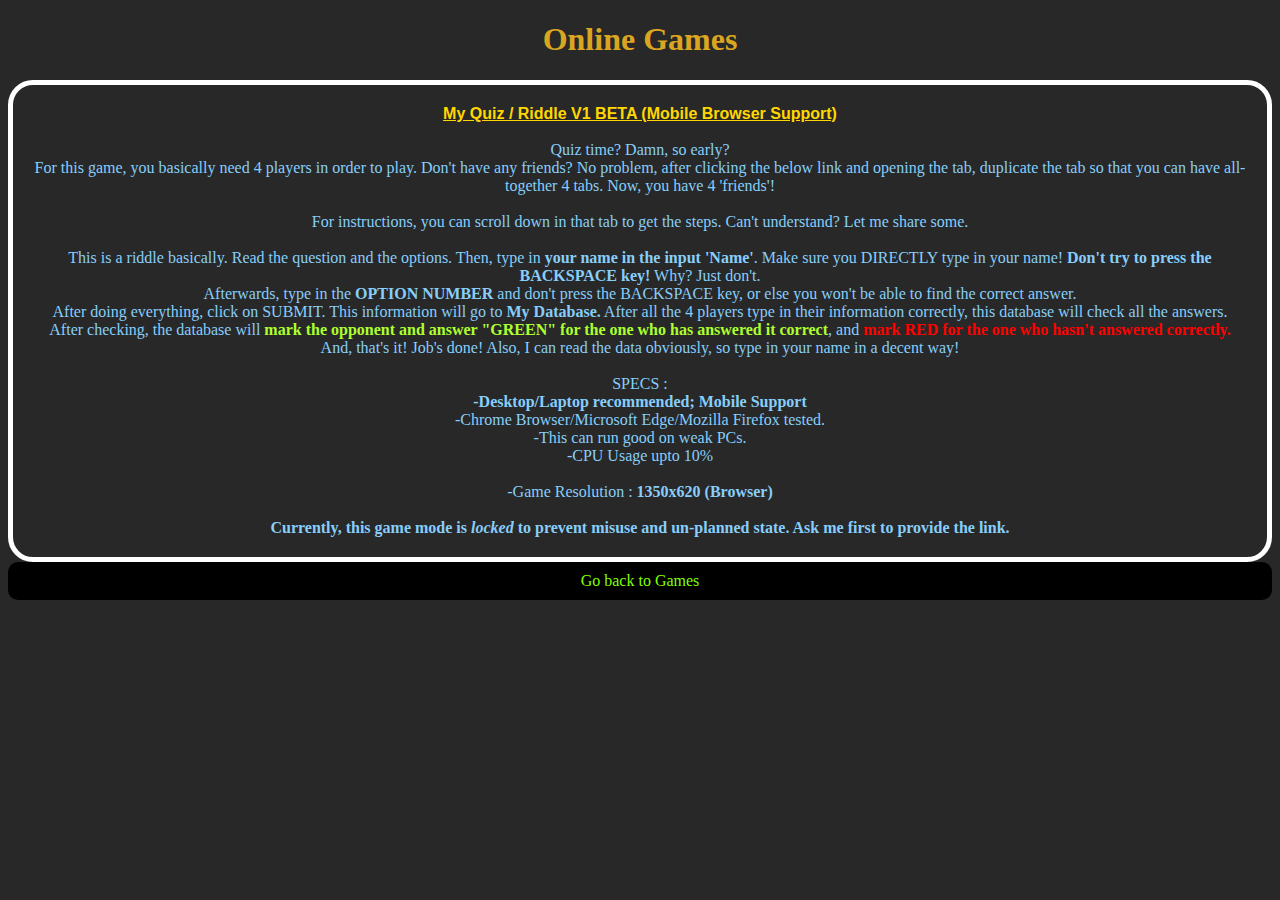
<file: onlinegames.html>
<!DOCTYPE html> 

<html lang="en">

<head>
   <meta charset="utf-8">
   <meta name="viewport" content="width=device-width, initial-scale= 1">
   <title>Online Games</title>
   <link rel="icon" href="images/portfolio/iconprof.jpeg">
</head>

<style type="text/css">

body {
      text-align: center;
      background-color: rgb(40, 40, 40);
      font-family: 'Trebuchet MS';
      user-select: none;
   }   

   h1 {
      color: goldenrod;
   }

   a {
      color: chartreuse;
      text-decoration: none;
   }

   a:hover {
      text-decoration: underline;
   }

   .onlinegame {
      color: lightskyblue;
      padding: 20px;
      border: 5px solid white;
      border-radius: 25px;
   }

   .backtoindex {
      padding: 10px 15px;
      color: greenyellow;
      background-color: black;
      border-radius: 10px;
   }

</style>

<body>

   <h1>Online Games</h1>

      <div class="onlinegame">
         <strong style="text-decoration: underline; font-family: Arial, Helvetica, sans-serif; color: gold;">My Quiz / Riddle V1 BETA (Mobile Browser Support)</strong><br><br>
         Quiz time? Damn, so early? <br>
         For this game, you basically need 4 players in order to play. Don't have any friends? No problem, after clicking the below link and opening the tab, duplicate the tab so that you can have all-together 4 tabs. Now, you have 4 'friends'!<br>
         <br> For instructions, you can scroll down in that tab to get the steps. Can't understand? Let me share some.<br><br>
         This is a riddle basically. Read the question and the options. Then, type in <strong>your name in the input 'Name'</strong>. 
         Make sure you DIRECTLY type in your name! <strong>Don't try to press the BACKSPACE key!</strong> Why? Just don't. <br>
         Afterwards, type in the <strong>OPTION NUMBER</strong> and don't press the BACKSPACE key, or else you won't be able to find the correct answer.<br>
         After doing everything, click on SUBMIT. This information will go to <strong>My Database.</strong> After all the 4 players type in their information correctly, this database will check all the answers. <br>
         After checking, the database will <strong style="color: greenyellow;">mark the opponent and answer "GREEN" for the one who has answered it correct</strong>, and <strong style="color: red;">mark RED for the one who hasn't answered correctly.</strong><br>
         And, that's it! Job's done! Also, I can read the data obviously, so type in your name in a decent way!
         <br><br>
         SPECS : 
         <br>
         <strong>-Desktop/Laptop recommended; Mobile Support </strong><br>
         -Chrome Browser/Microsoft Edge/Mozilla Firefox tested.<br>
         -This can run good on weak PCs.<br>
         -CPU Usage upto 10%
         <br><br>
         -Game Resolution : <strong>1350x620 (Browser)</strong><br><br> 

         <strong>Currently, this game mode is <cite>locked</cite> to prevent misuse and un-planned state. Ask me first to provide the link.</strong>
      </div>

   <div class="backtoindex">
      <a href="games.html">Go back to Games</a>
   </div>

</body>

</html>
</file>
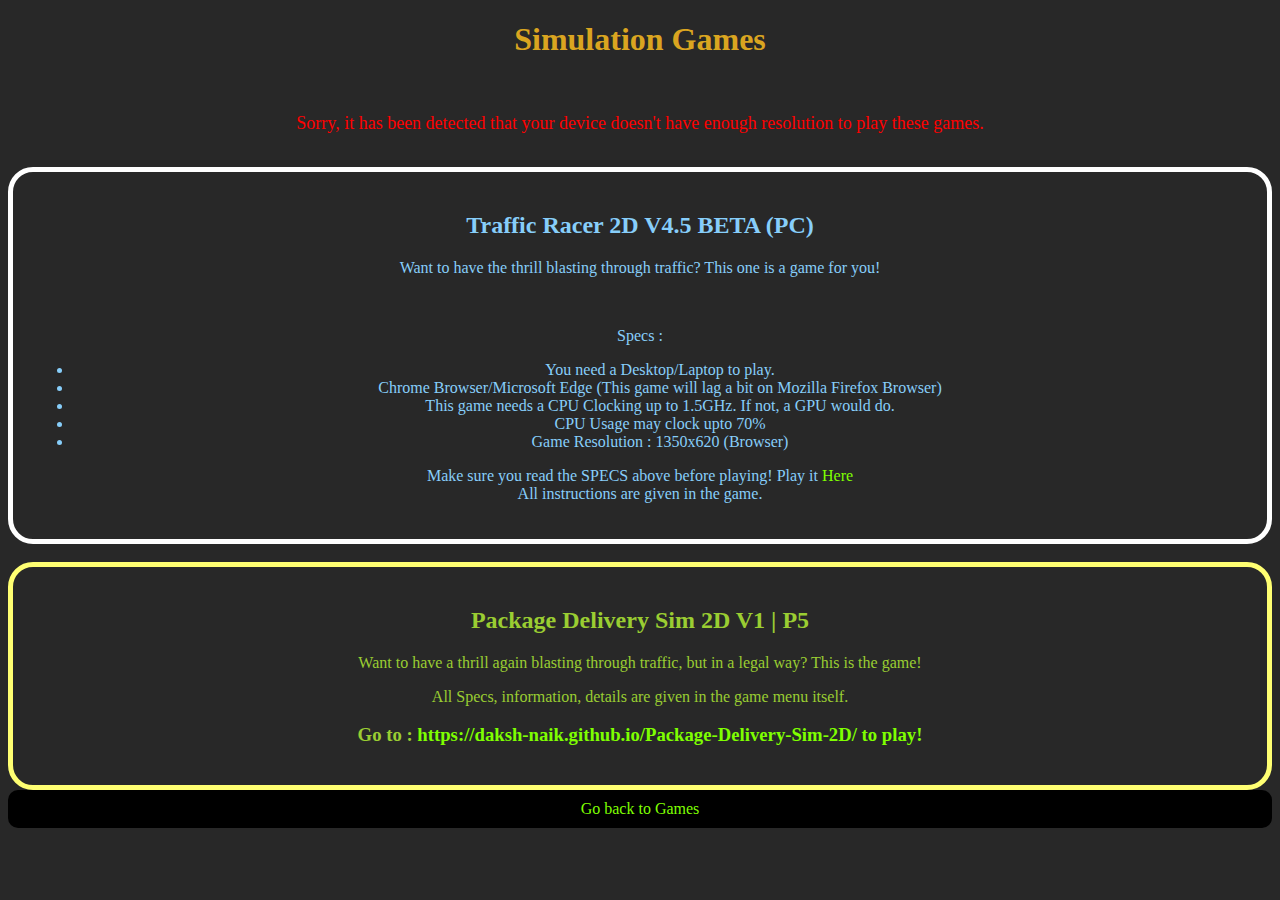
<file: simugame.html>
<!DOCTYPE html> 

<html lang="en">

<head>
   <meta charset="utf-8">
   <meta name="viewport" content="width=device-width">

   <link rel="icon" href="images/portfolio/iconprof.jpeg">
   
   <title>Simulation Games</title>

   <style>

   body {
      text-align: center;
      background-color: rgb(40, 40, 40);
      font-family: 'Trebuchet MS';
      user-select: none;
   }   

   h1 {
      color: goldenrod;
   }

   a {
      color: chartreuse;
      text-decoration: none;
   }

   a:hover {
      text-decoration: underline;
   }

   .note {
      color: red;
      font-size: 18px;
      padding: 15px;
      display: none;
   }

   .traffic-racer {
      color: lightskyblue;
      padding: 20px;
      border: 5px solid white;
      border-radius: 25px;
   }

   .package-delivery {
      color: yellowgreen;
      padding: 20px;
      border: 5px solid rgb(255, 255, 114);
      border-radius: 25px;
   }

   .backtoindex {
      padding: 10px 15px;
      color: greenyellow;
      background-color: black;
      border-radius: 10px;
   }

   @media only screen and (max-width : 1300px) {
      .note {
         display: block;
      }
   }

</style>

</head>
<body>

   <h1>Simulation Games</h1>

   <div class="note">
      <p>Sorry, it has been detected that your device doesn't have enough resolution to play these games.</p>
   </div>

   <div class="traffic-racer">
      <h2>Traffic Racer 2D V4.5 BETA (PC)</h2>
      <p>Want to have the thrill blasting through traffic? This one is a game for you!</p>
      <br>
      <p>Specs :
         <ul>
            <li>You need a Desktop/Laptop to play.</li>
            <li>Chrome Browser/Microsoft Edge (This game will lag a bit on Mozilla Firefox Browser)</li>
            <li>This game needs a CPU Clocking up to 1.5GHz. If not, a GPU would do.</li>
            <li>CPU Usage may clock upto 70%</li>
            <li>Game Resolution : 1350x620 (Browser)</li>
         </ul>
      </p>

      <p>
         Make sure you read the SPECS above before playing! Play it 
         <a href="https://daksh-naik.github.io/Traffic-Racer-2D-V4.5---P39" target="_blank" rel="norefferer">Here</a><br>
         All instructions are given in the game.
      </p>
   </div>
   <br>
   <div class="package-delivery">
      <h2>Package Delivery Sim 2D V1 | P5</h2>
      <p>Want to have a thrill again blasting through traffic, but in a legal way? This is the game!<br></p>
      <p>All Specs, information, details are given in the game menu itself.</p>
      <h3>Go to : <a target="_blank" href="https://daksh-naik.github.io/Package-Delivery-Sim-2D/">https://daksh-naik.github.io/Package-Delivery-Sim-2D/ to play!</a></h3>
   </div>

   <div class="backtoindex">
      <a href="games.html">Go back to Games</a>
   </div>

</body>
</html>
</file>
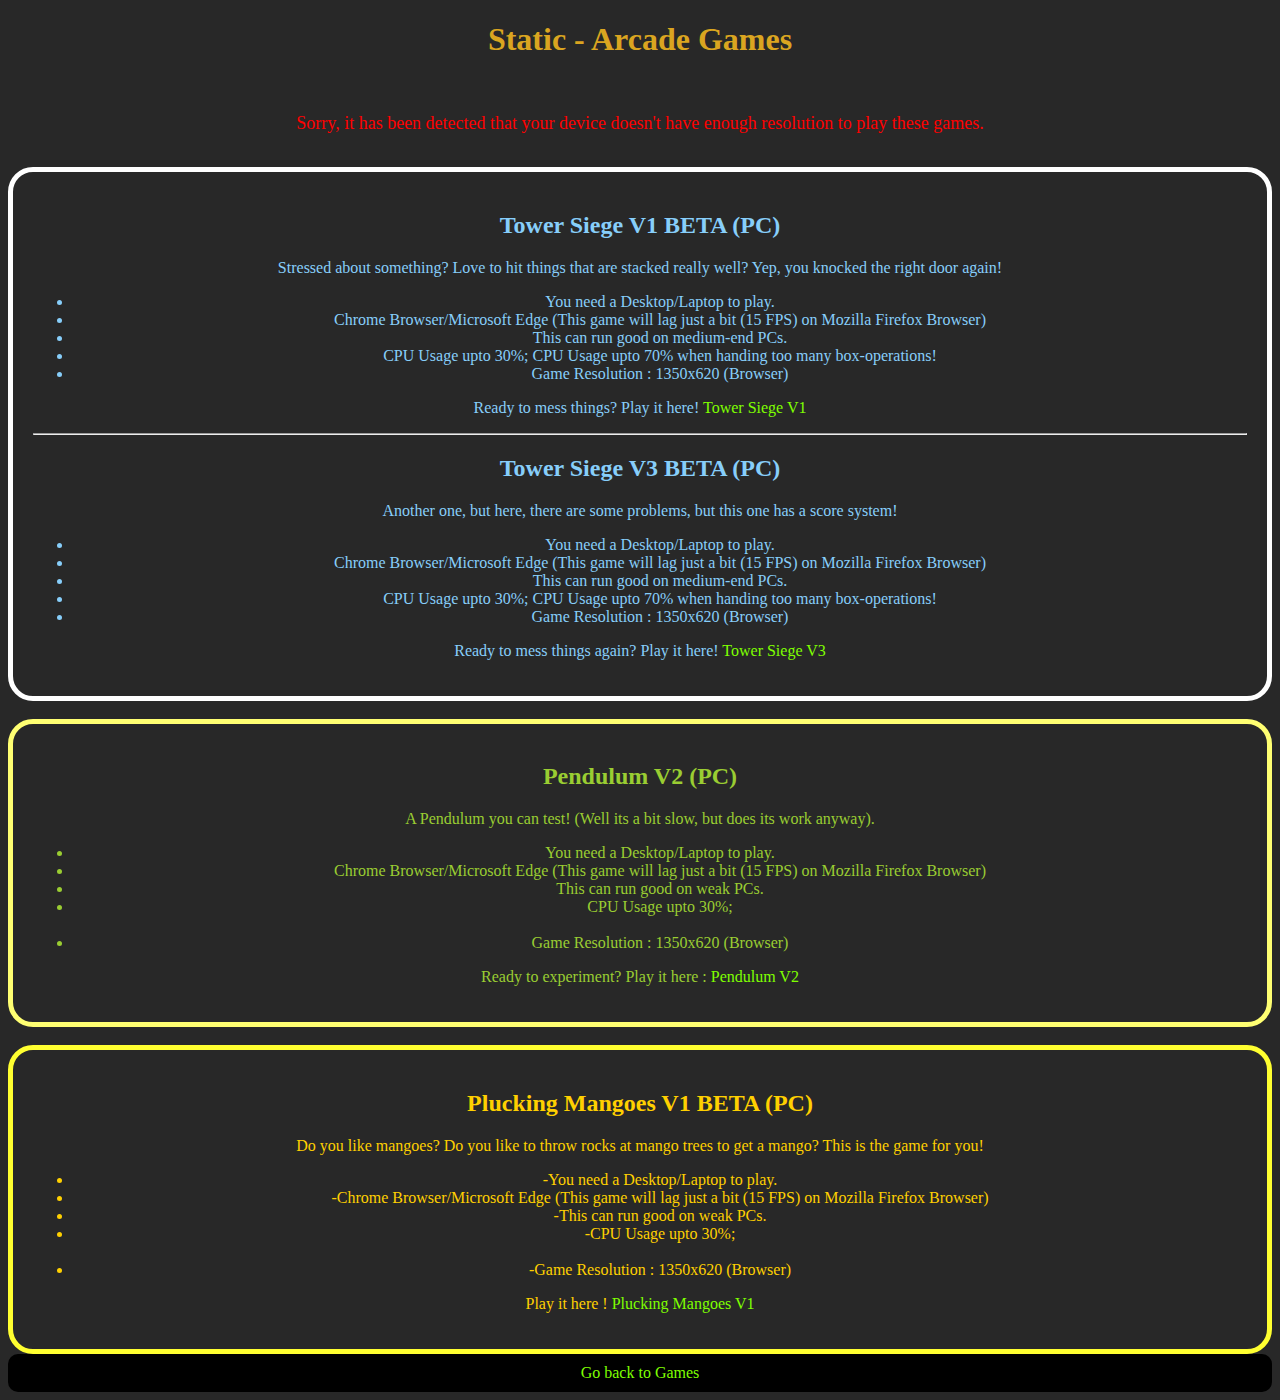
<file: staticarcadegame.html>
<!DOCTYPE html> 

<html lang="en">

<head>
   <meta charset="utf-8">
   <meta name="viewport" content="width=device-width, initial-scale= 1">

   <link rel="icon" href="images/portfolio/iconprof.jpeg">
  
   <title>Static Arcade Games</title>
</head>

<style type="text/css">

   body {
      text-align: center;
      background-color: rgb(40, 40, 40);
      font-family: 'Trebuchet MS';
      user-select: none;
   }   

   h1 {
      color: goldenrod;
   }

   a {
      color: chartreuse;
      text-decoration: none;
   }

   a:hover {
      text-decoration: underline;
   }

   .note {
      color: red;
      font-size: 18px;
      padding: 15px;
      display: none;
   }

   .towersiege {
      color: lightskyblue;
      padding: 20px;
      border: 5px solid white;
      border-radius: 25px;
   }

   .pendulum {
      color: yellowgreen;
      padding: 20px;
      border: 5px solid rgb(255, 255, 114);
      border-radius: 25px;
   }

   .pluckmango {
      color: rgb(255, 208, 0);
      padding: 20px;
      border: 5px solid rgb(255, 255, 48);
      border-radius: 25px;
   }

   .backtoindex {
      padding: 10px 15px;
      color: greenyellow;
      background-color: black;
      border-radius: 10px;
   }

   @media only screen and (max-width : 1300px) {
      .note {
         display: block;
      }
   }

</style>
<body>

   <h1>Static - Arcade Games</h1>

   <div class="note">
      <p>Sorry, it has been detected that your device doesn't have enough resolution to play these games.</p>
   </div>
   
   <div class="towersiege">
      <h2>Tower Siege V1 BETA (PC)</h2>
      <p>Stressed about something? Love to hit things that are stacked really well? Yep, you knocked the right door again!</p>

      <ul>
         <li>You need a Desktop/Laptop to play.</li>
         <li>Chrome Browser/Microsoft Edge (This game will lag just a bit (15 FPS) on Mozilla Firefox Browser)</li>
         <li>This can run good on medium-end PCs.</li>
         <li>CPU Usage upto 30%; CPU Usage upto 70% when handing too many box-operations!</li>

         <li>Game Resolution : 1350x620 (Browser)</li>
      </ul>

   <p>Ready to mess things? Play it here! <a href="https://daksh-naik.github.io/Tower-Siege---Project-29" target="_blank">Tower Siege V1</a></p>
   
      <hr>

      <h2>Tower Siege V3 BETA (PC)</h2>
      <p>Another one, but here, there are some problems, but this one has a score system!</p>

      <ul>
         <li>You need a Desktop/Laptop to play.</li>
         <li>Chrome Browser/Microsoft Edge (This game will lag just a bit (15 FPS) on Mozilla Firefox Browser)</li>
         <li>This can run good on medium-end PCs.</li>
         <li>CPU Usage upto 30%; CPU Usage upto 70% when handing too many box-operations!</li>

         <li>Game Resolution : 1350x620 (Browser)</li>
      </ul>

        <p> Ready to mess things again? Play it here! <a href="https://daksh-naik.github.io/WHTJR-Project-32-C32---Tower-Siege-3" target="_blank">Tower Siege V3</a></p>

   </div>
   <br>
   <div class="pendulum">
      <h2>Pendulum V2 (PC)</h2>
      <p>A Pendulum you can test! (Well its a bit slow, but does its work anyway).</p>

      <ul>
         <li>You need a Desktop/Laptop to play.</li>
         <li>Chrome Browser/Microsoft Edge (This game will lag just a bit (15 FPS) on Mozilla Firefox Browser)</li>
         <li>This can run good on weak PCs.</li>
         <li>CPU Usage upto 30%;</li>
         <br>
         <li>Game Resolution : 1350x620 (Browser)</li>
      </ul>

      <p>Ready to experiment? Play it here : <a href="https://daksh-naik.github.io/WHTJR---Project-34-Pendulum-V2/" target="_blank">Pendulum V2</a></p>
   </div>
   <br>
   <div class="pluckmango">
      <h2>Plucking Mangoes V1 BETA (PC)</h2>
      <p>Do you like mangoes? Do you like to throw rocks at mango trees to get a mango? This is the game for you!</p>

      <ul>
         <li>-You need a Desktop/Laptop to play.</li>
         <li>-Chrome Browser/Microsoft Edge (This game will lag just a bit (15 FPS) on Mozilla Firefox Browser)</li>
         <li>-This can run good on weak PCs.</li>
         <li>-CPU Usage upto 30%;</li>
         <br>
         <li>-Game Resolution : 1350x620 (Browser)</li>
      </ul>

      <p>Play it here ! <a href="https://daksh-naik.github.io/WHTHTJR-P28-C28---Plucking-Mangoes" target="_blank">Plucking Mangoes V1</a></p>
   </div>

   <div class="backtoindex">
      <a href="games.html">Go back to Games</a>
   </div>

</body>
</html>
</file>
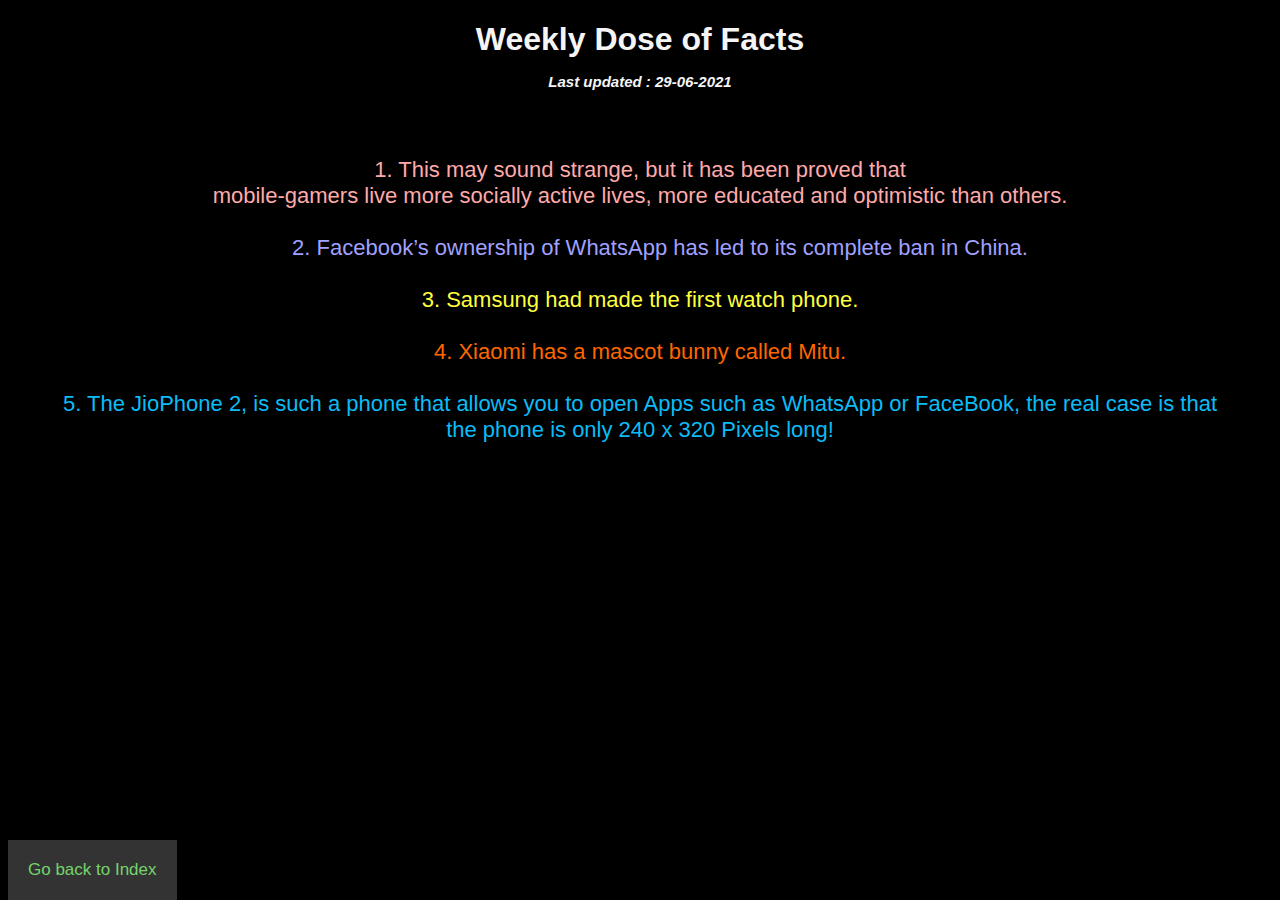
<file: weeklyfacts.html>
<!DOCTYPE html>

<html lang="en">
    <head>
        <meta name="viewport" content="width=device-width initial-scale=1">
        <link rel="icon" href="images/portfolio/iconprof.jpeg">

        <meta charset="utf-8">

        <title>Weekly Facts</title>

    <style type="text/css">

    body {
        user-select: none;
    }
    
    #p1-header{
        text-align: center;
        font-family: 'Trebuchet MS', 'Lucida Sans Unicode', 'Lucida Grande', 'Lucida Sans', Arial, sans-serif;
        text-shadow: transparent;
        size: 30px;
        color: whitesmoke;
    }

    #p2-fact-or{
        text-align: center;
        font-family:'Trebuchet MS', 'Lucida Sans Unicode', 'Lucida Grande', 'Lucida Sans', Arial, sans-serif;
        text-shadow: transparent;
        border: 5px white;
        font-size: 22px;
        padding: 40px;
        margin-top: 0px;
    }

    .navbar {
        overflow: hidden;
        background-color: #333;
        position: fixed;
        bottom: 0;
        width: max-content;
        align-self: center;
}

    .navbar a {
        display: inline-block;
        color: #74d46b;
        text-align: center;
        padding: 20px;
        text-decoration: none;
        width: max-content;
        font-size: 17px;
        align-self: auto;
        font-family: 'Trebuchet MS', 'Lucida Sans Unicode', 'Lucida Grande', 'Lucida Sans', Arial, sans-serif;
}

    .navbar a:hover {
        background: #ffffff;
        color: rgb(0, 0, 0);
}

    .navbar a.active {
        background-color: #04AA6D;
        color: white;
}

    #are-you-fading-or-not {

-webkit-animation: fadein 1s; 
   -moz-animation: fadein 1s; 
    -ms-animation: fadein 1s; 
     -o-animation: fadein 1s; 
        animation: fadein 1s;
}
    .are-you-fading {
-webkit-animation: fadein 3s; 
   -moz-animation: fadein 3s; 
    -ms-animation: fadein 3s; 
     -o-animation: fadein 3s; 
        animation: fadein 3s;
}

@keyframes fadein {
from { opacity: 0; }
to   { opacity: 1; }
}

@-moz-keyframes fadein {
from { opacity: 0; }
to   { opacity: 1; }
}

@-webkit-keyframes fadein {
from { opacity: 0; }
to   { opacity: 1; }
}

@-ms-keyframes fadein {
from { opacity: 0; }
to   { opacity: 1; }
}

@-o-keyframes fadein {
from { opacity: 0; }
to   { opacity: 1; }
}

    </style>
 </head>

    <body style="background-color: black; user-select: none;" id="are-you-fading-or-not">

        <div id="p1-header">
            <h1>
            Weekly Dose of Facts<br>
            <cite style="font-size: 15px;">Last updated : 29-06-2021</cite>
            </h1>
        </div>

        <div id="p2-fact-or" class="are-you-fading">
            <span style="color: rgb(255, 170, 170);">
                1. This may sound strange, but it has been proved that <br> mobile-gamers live more socially active lives, more educated and optimistic than others.<br><br>
            </span>

            <span style="color: rgb(161, 161, 255); padding: 40px;">
                2. Facebook’s ownership of WhatsApp has led to its complete ban in China.<br><br>
            </span>

            <span style="color: rgb(255, 255, 62);">
                3. Samsung had made the first watch phone.
            </span>

            <span style="color: rgb(255, 102, 0);"><br><br>
                4. Xiaomi has a mascot bunny called Mitu.<br><br>
            </span>

            <span style="color: rgb(11, 188, 247);">
                5. The JioPhone 2, is such a phone that allows you to open Apps such as WhatsApp or FaceBook, the real case is that the phone is only 240 x 320 Pixels long!<br><br>
            </span>

          
        </div>

        <div class="navbar" id="are-you-fading">
            <span>
                <a href="index.html">Go back to Index</a>
            </span>
        </div>

    </body>
</html>
</file>
<file: style.css>
#p1-heading{
    text-align: center;
    color: rgb(244, 255, 149);
    font-family: 'Lucida Sans', 'Lucida Sans Regular', 'Lucida Grande', 'Lucida Sans Unicode', Geneva, Verdana, sans-serif;
    size: 7px;
 }

 #p2-first-para{
      border : 5px solid rgb(255, 255, 255);
      padding : 50px;
      float :initial;
      width : 90%;
      color : blanchedalmond;
      font-family :'Segoe UI', Tahoma, Geneva, Verdana, sans-serif; 
      text-align: left;
      text-decoration: midnightblue;
      text-shadow: midnightblue;
      font-size: 18px;
      position :absolute;
      color:rgb(255, 136, 0);
      background-color : rgb(24, 24, 24);
      top : 150px;
      bottom : 50;
      right : 100;
      text-decoration: blink blanchedalmond;
 }

 #p3-sec-para{
    border : 5px solid rgb(100, 100, 100);
      padding : 50px;
      float :initial;
      width : 90%;
      color : rgb(255, 153, 0);
      font-family :Verdana, Geneva, Tahoma, sans-serif; 
      text-align: left;
      text-decoration: midnightblue;
      text-shadow: midnightblue;
      font-size: 18px;
      position :absolute;
      color:rgb(185, 185, 185);
      background-color : rgb(0, 0, 0);
      top : 530px;
      bottom : 50;
      right : 100;
      text-decoration: blink blanchedalmond;
 }

 #p4-third-para{
    border : 5px solid rgb(168, 168, 168);
      padding : 50px;
      float :right;
      width : 90%;
      color : rgb(255, 153, 0);
      font-family :Verdana, Geneva, Tahoma, sans-serif; 
      text-align: left;
      text-decoration: midnightblue;
      text-shadow: midnightblue;
      font-size: 15px;
      position :absolute;
      color:rgb(255, 255, 255);
      background-color : rgb(11, 0, 75);
      top : 930px;
      bottom : 50;
      right : 100;
      text-decoration: blink blanchedalmond;
 }

 #p5-fourth-para{
    border : 5px solid rgb(168, 168, 168);
      padding : 50px;
      float :initial;
      width : 90%;
      color : rgb(255, 153, 0);
      font-family :'Arial Narrow Bold', sans-serif; 
      text-align: left;
      text-decoration: midnightblue;
      text-shadow: midnightblue;
      font-size: 17px;
      position :absolute;
      color:rgb(255, 255, 255);
      background-color : rgb(0, 0, 0);
      top : 1230px;
      bottom : 50;
      right : 100;
      text-decoration: blink blanchedalmond;
 }

 #scroll-to-top{
    display: none;
    position: fixed;
    bottom: 20px;
    right: 30px;
    z-index: 99;
    font-size: 18px;
    border: none;
    outline: none;
    background-color: rgb(255, 0, 0);
    color: white;
    cursor: pointer;
    padding: 15px;
    border-radius: 4px;
 }

 #scroll-to-top:hover{
    background-color:rgb(255, 126, 20);
 }

 .navbar {
   overflow: hidden;
   background-color: #333;
   position: fixed;
   bottom: 0;
   width: auto;
}

.navbar a {
   display: inline-block;
   color: #74d46b;
   text-align: center;
   padding: 18px 10px;
   text-decoration: none;
   font-size: 17px;
   font-family: 'Trebuchet MS', 'Lucida Sans Unicode', 'Lucida Grande', 'Lucida Sans', Arial, sans-serif;
}

.navbar a:hover {
   background: #ffffff;
   color: rgb(0, 0, 0);
}

.navbar a.active {
   background-color: #04AA6D;
   color: white;
}

/* --------------------------------------------------------------------------------------- */
</file>
